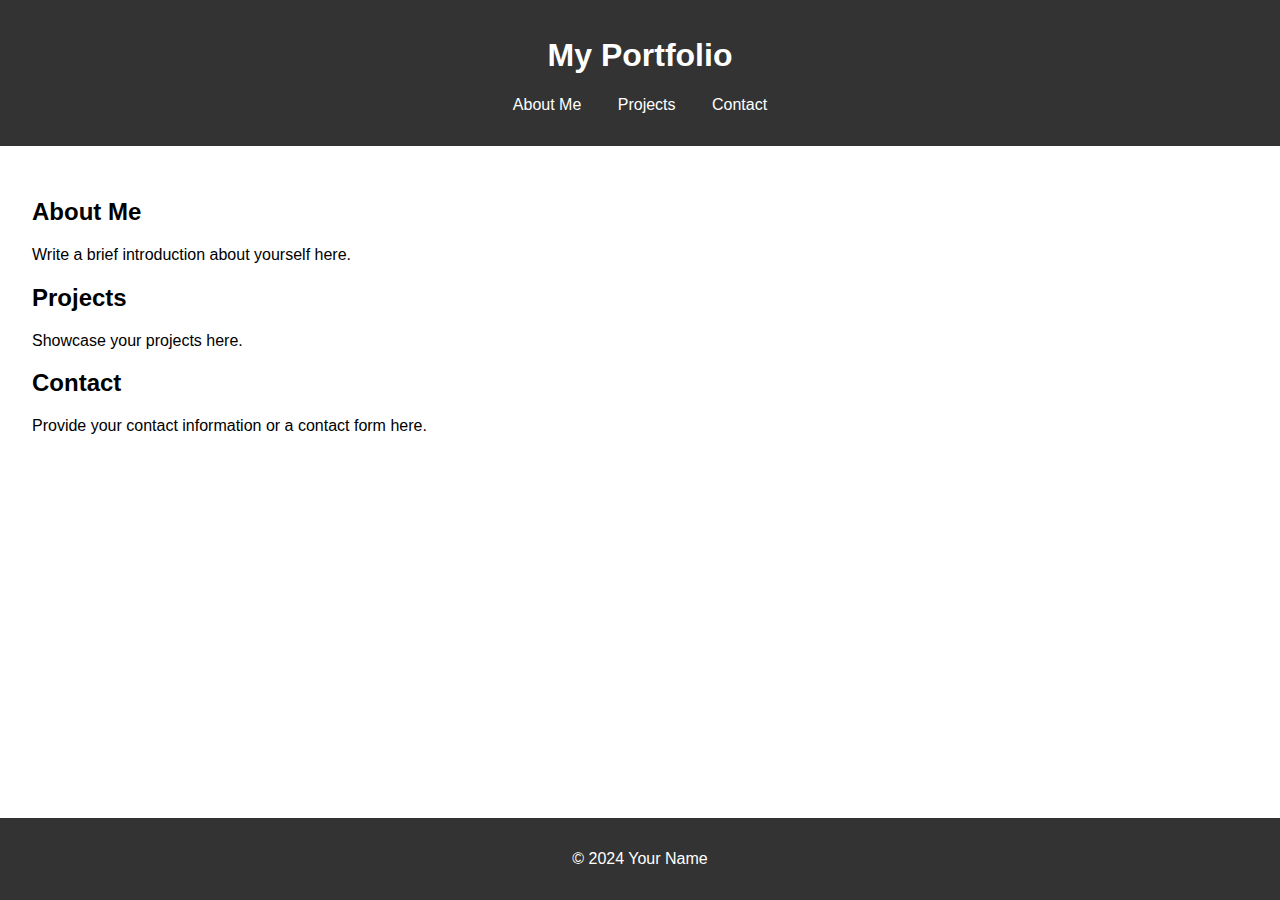
<file: portefolio/index.html>
<!DOCTYPE html>
<html lang="en">
<head>
    <meta charset="UTF-8">
    <meta name="viewport" content="width=device-width, initial-scale=1.0">
    <title>Personal Portfolio</title>
    <link rel="stylesheet" href="styles.css">
</head>
<body>
    <header>
        <h1>My Portfolio</h1>
        <nav>
            <ul>
                <li><a href="#about">About Me</a></li>
                <li><a href="#projects">Projects</a></li>
                <li><a href="#contact">Contact</a></li>
            </ul>
        </nav>
    </header>
    <main>
        <section id="about">
            <h2>About Me</h2>
            <p>Write a brief introduction about yourself here.</p>
        </section>
        <section id="projects">
            <h2>Projects</h2>
            <p>Showcase your projects here.</p>
        </section>
        <section id="contact">
            <h2>Contact</h2>
            <p>Provide your contact information or a contact form here.</p>
        </section>
    </main>
    <footer>
        <p>&copy; 2024 Your Name</p>
    </footer>
</body>
</html>
</file>
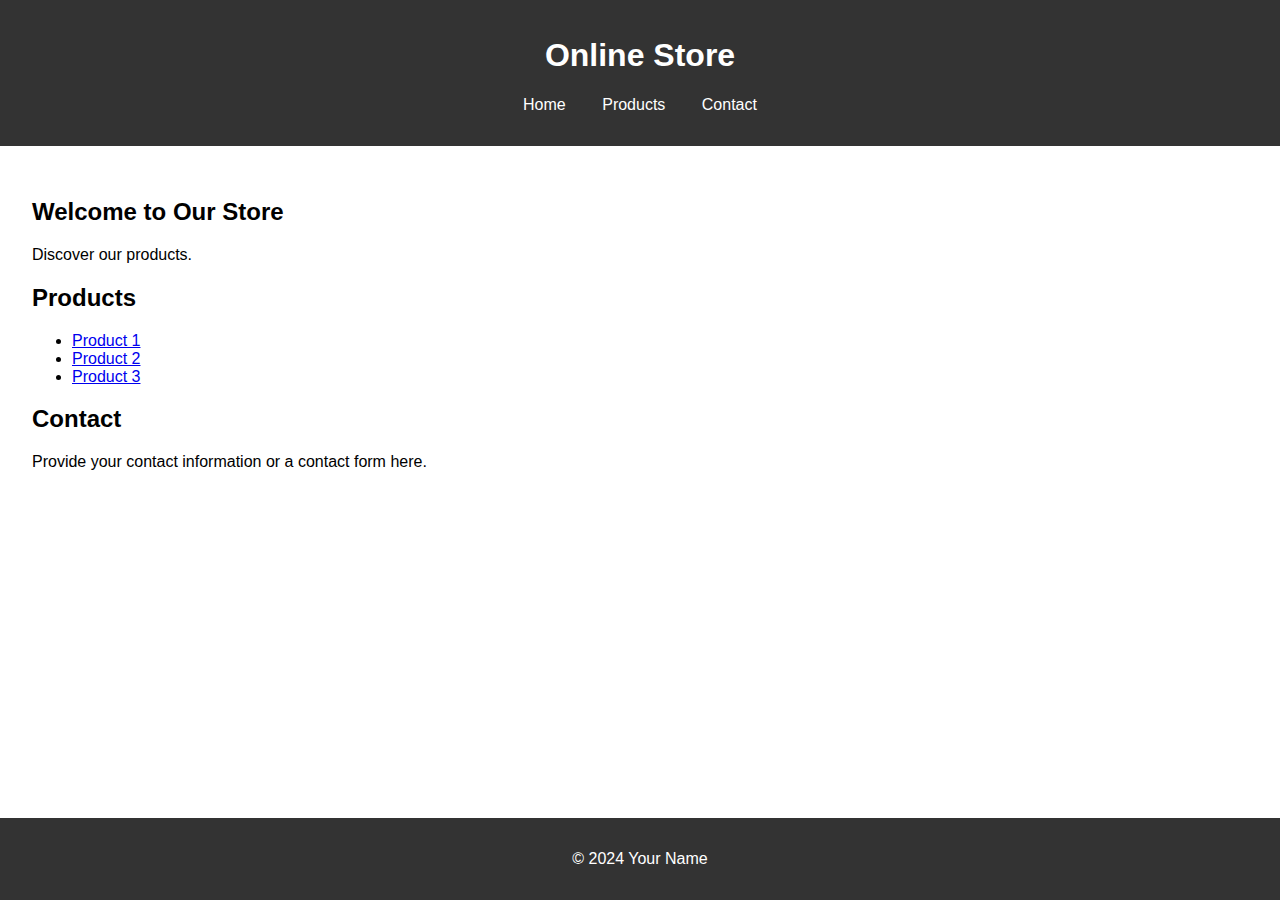
<file: shop/index.html>
<!DOCTYPE html>
<html lang="en">
<head>
    <meta charset="UTF-8">
    <meta name="viewport" content="width=device-width, initial-scale=1.0">
    <title>Online Store</title>
    <link rel="stylesheet" href="styles.css">
</head>
<body>
    <header>
        <h1>Online Store</h1>
        <nav>
            <ul>
                <li><a href="#home">Home</a></li>
                <li><a href="#products">Products</a></li>
                <li><a href="#contact">Contact</a></li>
            </ul>
        </nav>
    </header>
    <main>
        <section id="home">
            <h2>Welcome to Our Store</h2>
            <p>Discover our products.</p>
        </section>
        <section id="products">
            <h2>Products</h2>
            <ul>
                <li><a href="products/product1.html">Product 1</a></li>
                <li><a href="products/product2.html">Product 2</a></li>
                <li><a href="products/product3.html">Product 3</a></li>
            </ul>
        </section>
        <section id="contact">
            <h2>Contact</h2>
            <p>Provide your contact information or a contact form here.</p>
        </section>
    </main>
    <footer>
        <p>&copy; 2024 Your Name</p>
    </footer>
</body>
</html>
</file>
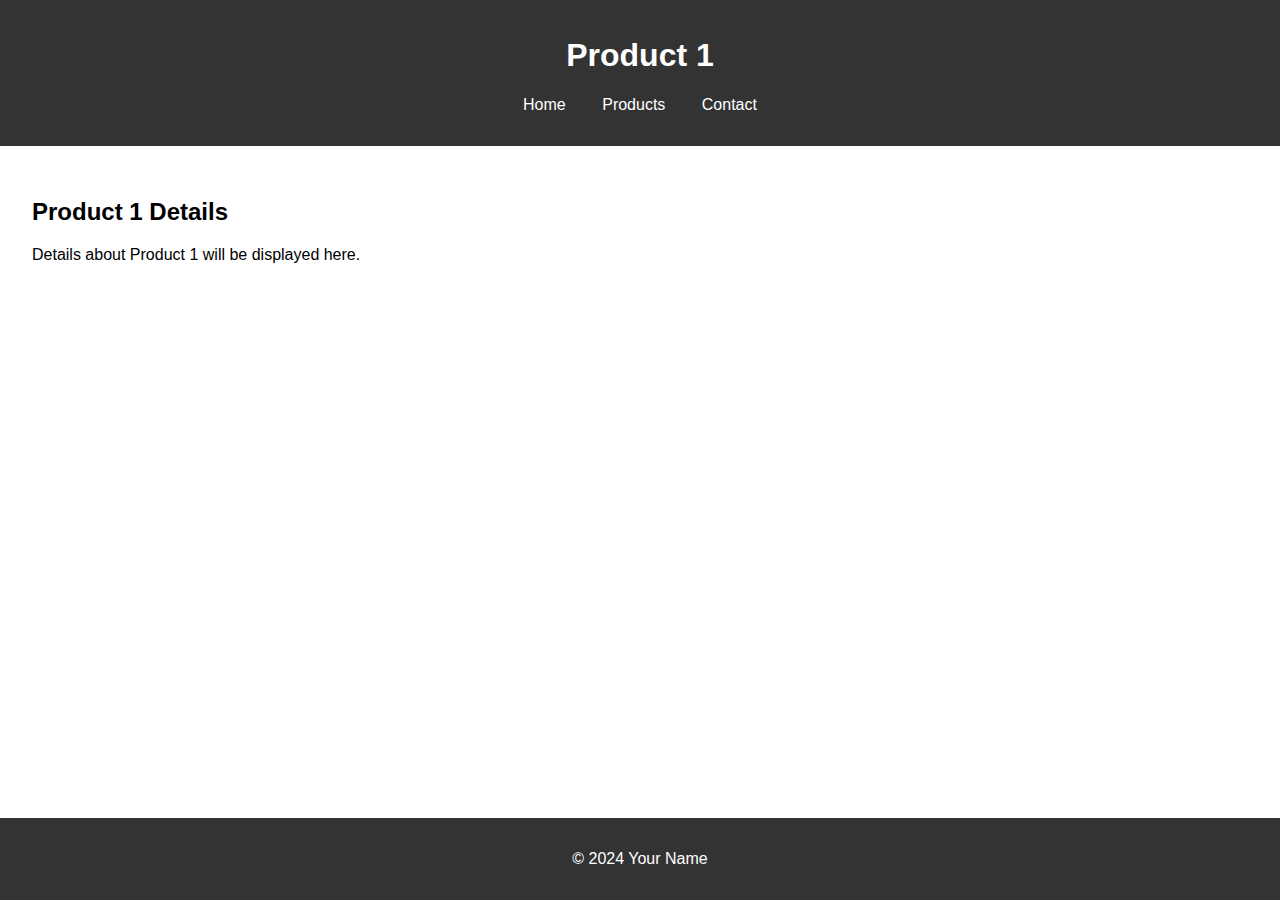
<file: shop/products/product1.html>
<!DOCTYPE html>
<html lang="en">
<head>
    <meta charset="UTF-8">
    <meta name="viewport" content="width=device-width, initial-scale=1.0">
    <title>Product 1</title>
    <link rel="stylesheet" href="../styles.css">
</head>
<body>
    <header>
        <h1>Product 1</h1>
        <nav>
            <ul>
                <li><a href="../index.html#home">Home</a></li>
                <li><a href="../index.html#products">Products</a></li>
                <li><a href="../index.html#contact">Contact</a></li>
            </ul>
        </nav>
    </header>
    <main>
        <section id="product-details">
            <h2>Product 1 Details</h2>
            <p>Details about Product 1 will be displayed here.</p>
        </section>
    </main>
    <footer>
        <p>&copy; 2024 Your Name</p>
    </footer>
</body>
</html>
</file>
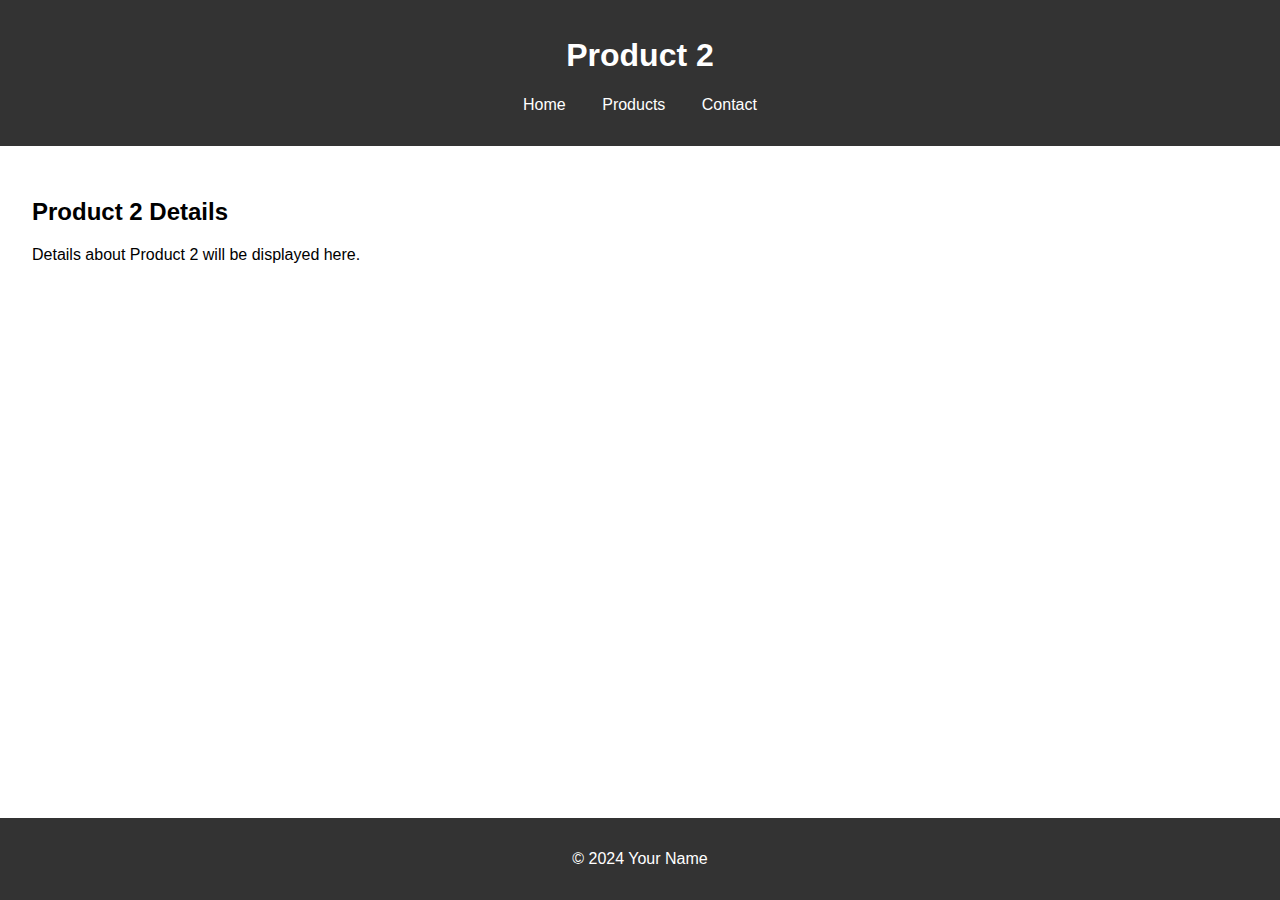
<file: shop/products/product2.html>
<!DOCTYPE html>
<html lang="en">
<head>
    <meta charset="UTF-8">
    <meta name="viewport" content="width=device-width, initial-scale=1.0">
    <title>Product 2</title>
    <link rel="stylesheet" href="../styles.css">
</head>
<body>
    <header>
        <h1>Product 2</h1>
        <nav>
            <ul>
                <li><a href="../index.html#home">Home</a></li>
                <li><a href="../index.html#products">Products</a></li>
                <li><a href="../index.html#contact">Contact</a></li>
            </ul>
        </nav>
    </header>
    <main>
        <section id="product-details">
            <h2>Product 2 Details</h2>
            <p>Details about Product 2 will be displayed here.</p>
        </section>
    </main>
    <footer>
        <p>&copy; 2024 Your Name</p>
    </footer>
</body>
</html>
</file>
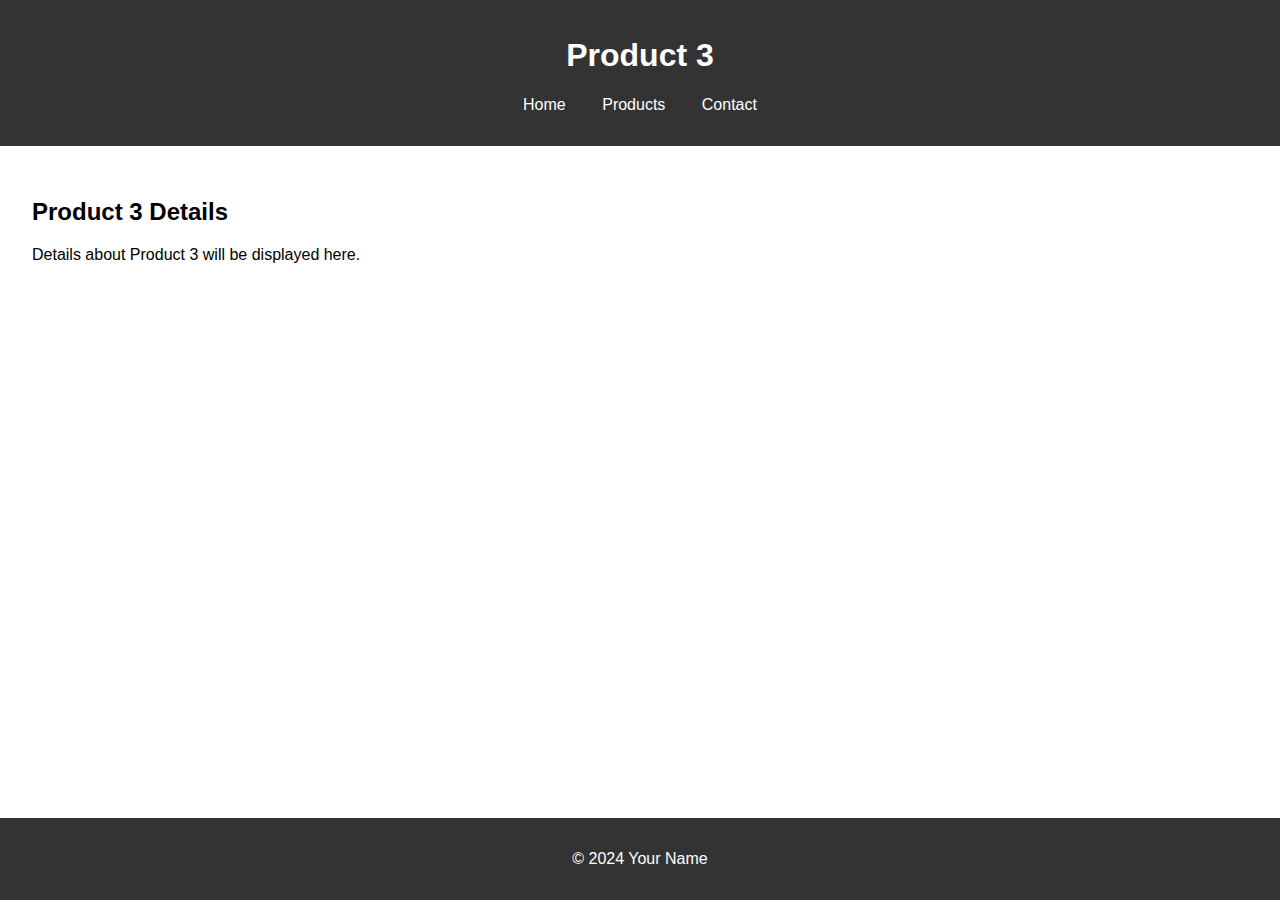
<file: shop/products/product3.html>
<!DOCTYPE html>
<html lang="en">
<head>
    <meta charset="UTF-8">
    <meta name="viewport" content="width=device-width, initial-scale=1.0">
    <title>Product 3</title>
    <link rel="stylesheet" href="../styles.css">
</head>
<body>
    <header>
        <h1>Product 3</h1>
        <nav>
            <ul>
                <li><a href="../index.html#home">Home</a></li>
                <li><a href="../index.html#products">Products</a></li>
                <li><a href="../index.html#contact">Contact</a></li>
            </ul>
        </nav>
    </header>
    <main>
        <section id="product-details">
            <h2>Product 3 Details</h2>
            <p>Details about Product 3 will be displayed here.</p>
        </section>
    </main>
    <footer>
        <p>&copy; 2024 Your Name</p>
    </footer>
</body>
</html>
</file>
<file: portefolio/styles.css>
body {
    font-family: Arial, sans-serif;
    margin: 0;
    padding: 0;
}

header {
    background-color: #333;
    color: white;
    padding: 1em 0;
    text-align: center;
}

nav ul {
    list-style: none;
    padding: 0;
}

nav ul li {
    display: inline;
    margin: 0 1em;
}

nav ul li a {
    color: white;
    text-decoration: none;
}

main {
    padding: 2em;
}

footer {
    background-color: #333;
    color: white;
    text-align: center;
    padding: 1em 0;
    position: fixed;
    width: 100%;
    bottom: 0;
}
</file>
<file: shop/styles.css>
body {
    font-family: Arial, sans-serif;
    margin: 0;
    padding: 0;
}

header {
    background-color: #333;
    color: white;
    padding: 1em 0;
    text-align: center;
}

nav ul {
    list-style: none;
    padding: 0;
}

nav ul li {
    display: inline;
    margin: 0 1em;
}

nav ul li a {
    color: white;
    text-decoration: none;
}

main {
    padding: 2em;
}

footer {
    background-color: #333;
    color: white;
    text-align: center;
    padding: 1em 0;
    position: fixed;
    width: 100%;
    bottom: 0;
}
</file>
